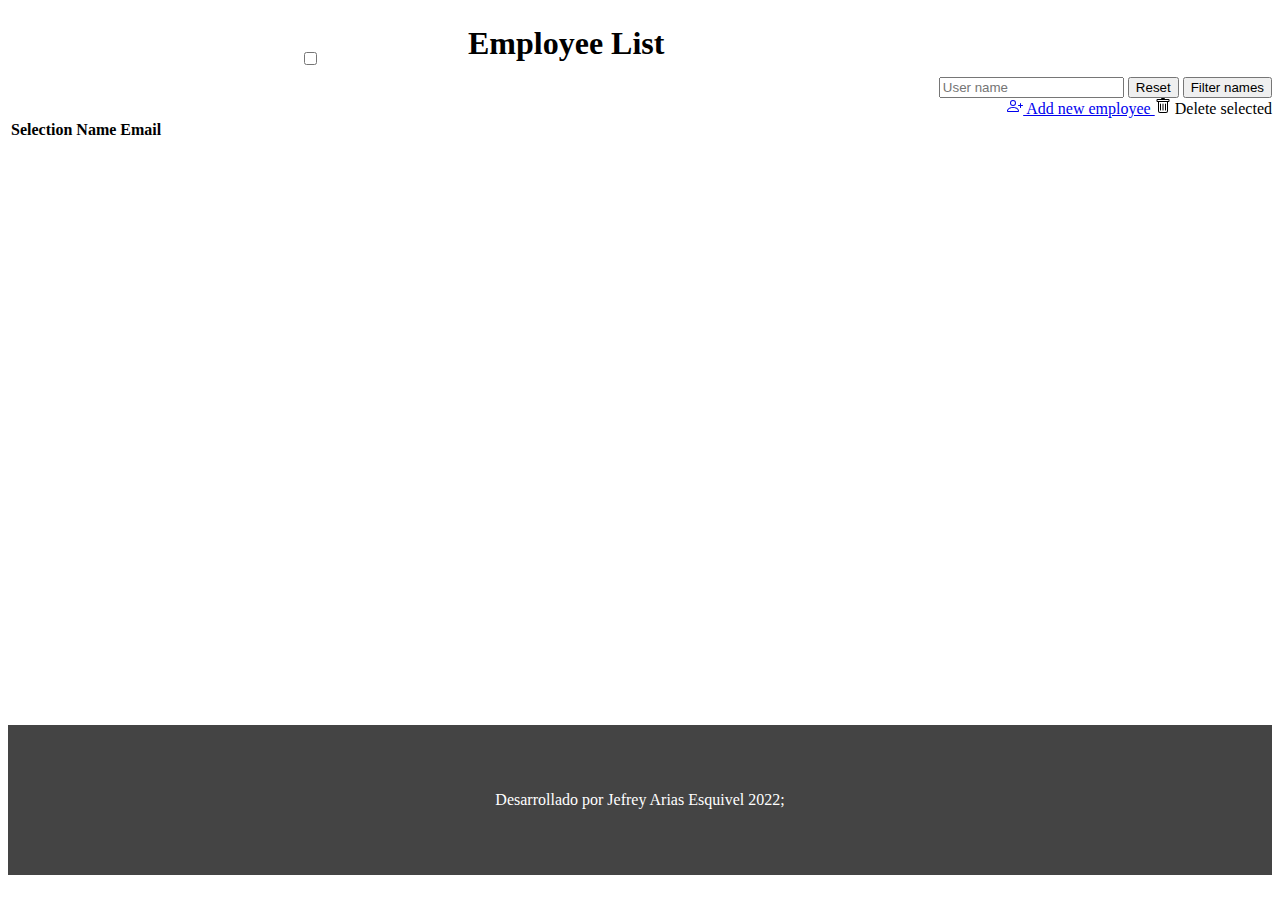
<file: index.html>
<!DOCTYPE html>
<html lang="en">
<head>
    <meta charset="UTF-8">
    <meta http-equiv="X-UA-Compatible" content="IE=edge">
    <meta name="viewport" content="width=device-width, initial-scale=1.0">
    <link href="css/styles.css" rel="stylesheet">
    <!-- CSS only -->
    <link href="https://cdn.jsdelivr.net/npm/bootstrap@5.2.0-beta1/dist/css/bootstrap.min.css" rel="stylesheet"
        integrity="sha384-0evHe/X+R7YkIZDRvuzKMRqM+OrBnVFBL6DOitfPri4tjfHxaWutUpFmBp4vmVor" crossorigin="anonymous">
    <!-- JavaScript Bundle with Popper -->
    <script src="https://cdn.jsdelivr.net/npm/bootstrap@5.2.0-beta1/dist/js/bootstrap.bundle.min.js"
        integrity="sha384-pprn3073KE6tl6bjs2QrFaJGz5/SUsLqktiwsUTF55Jfv3qYSDhgCecCxMW52nD2"
        crossorigin="anonymous"></script>
    <script type="module" src="js/MainController.js"></script>
    <title>Employee Mockup</title>
</head>

<body>
    <header>
        <nav class="nav">
            <ul>
                <li>
                    <a href="index.html">Home</a>
                </li>
                <li>
                    <div class="form-check form-switch">
                        <label class="form-check-label" for="flexSwitchCheckChecked">Local</label>
                        <input class="form-check-input" type="checkbox" role="switch" id="flexSwitchCheckChecked" >
                        <label class="form-check-label" for="flexSwitchCheckChecked">API</label>
                    </div>                      
                </li>
            </ul>
        </nav>
    </header>
    <section class="container">
        <h1>Employee List</h1>
        <section class="btn-container">
            <div class="input-group mb-3">
                <input type="text" id="search" class="form-control" placeholder="User name" aria-label="User name" aria-describedby="button-addon2">
                <button class="btn btn-outline-success" type="button" id="btn_reset">Reset</button>
                <button class="btn btn-primary" type="button" id="btn_search">Filter names</button>
            </div>    
            <a href="addemployee.html?type=create" class="btn btn-success" type="button">
                <svg xmlns="http://www.w3.org/2000/svg" width="16" height="16" fill="currentColor" class="bi bi-person-plus" viewBox="0 0 16 16">
                    <path d="M6 8a3 3 0 1 0 0-6 3 3 0 0 0 0 6zm2-3a2 2 0 1 1-4 0 2 2 0 0 1 4 0zm4 8c0 1-1 1-1 1H1s-1 0-1-1 1-4 6-4 6 3 6 4zm-1-.004c-.001-.246-.154-.986-.832-1.664C9.516 10.68 8.289 10 6 10c-2.29 0-3.516.68-4.168 1.332-.678.678-.83 1.418-.832 1.664h10z"></path>
                    <path fill-rule="evenodd" d="M13.5 5a.5.5 0 0 1 .5.5V7h1.5a.5.5 0 0 1 0 1H14v1.5a.5.5 0 0 1-1 0V8h-1.5a.5.5 0 0 1 0-1H13V5.5a.5.5 0 0 1 .5-.5z"></path>
                </svg>
                Add new employee                       
            </a>
            <a id="btn_delete_selected" class="btn btn-outline-danger" type="button">
                <svg xmlns="http://www.w3.org/2000/svg" width="16" height="16" fill="currentColor" class="bi bi-trash" viewBox="0 0 16 16">
                    <path d="M5.5 5.5A.5.5 0 0 1 6 6v6a.5.5 0 0 1-1 0V6a.5.5 0 0 1 .5-.5zm2.5 0a.5.5 0 0 1 .5.5v6a.5.5 0 0 1-1 0V6a.5.5 0 0 1 .5-.5zm3 .5a.5.5 0 0 0-1 0v6a.5.5 0 0 0 1 0V6z"></path>
                    <path fill-rule="evenodd" d="M14.5 3a1 1 0 0 1-1 1H13v9a2 2 0 0 1-2 2H5a2 2 0 0 1-2-2V4h-.5a1 1 0 0 1-1-1V2a1 1 0 0 1 1-1H6a1 1 0 0 1 1-1h2a1 1 0 0 1 1 1h3.5a1 1 0 0 1 1 1v1zM4.118 4 4 4.059V13a1 1 0 0 0 1 1h6a1 1 0 0 0 1-1V4.059L11.882 4H4.118zM2.5 3V2h11v1h-11z"></path>
                </svg>
                Delete selected                    
            </a>
        </section>
        <section class="col-md-11 table-container">
            <table class="table" id="tb-employees">
                <thead>
                    <tr>
                        <th>Selection</th>
                        <th>Name</th>
                        <th>Email</th>
                        <th></th>
                    </tr>
                </thead>
                <tbody id="t_body">
                    <!--<tr>
                        <td><input class="check_item" type="checkbox" value="1"></td>
                        <td>Jefrey Arias</td>
                        <td>jefariasj@gmail.com</td>
                        <td class="action-buttons">
                            <div class="btn-group">
                                <a href="addemployee.html?id=1&type=update"  type="button" class="btn btn-outline-secondary">
                                    <svg xmlns="http://www.w3.org/2000/svg" width="16" height="16" fill="currentColor" class="bi bi-pencil" viewBox="0 0 16 16">
                                        <path d="M12.146.146a.5.5 0 0 1 .708 0l3 3a.5.5 0 0 1 0 .708l-10 10a.5.5 0 0 1-.168.11l-5 2a.5.5 0 0 1-.65-.65l2-5a.5.5 0 0 1 .11-.168l10-10zM11.207 2.5 13.5 4.793 14.793 3.5 12.5 1.207 11.207 2.5zm1.586 3L10.5 3.207 4 9.707V10h.5a.5.5 0 0 1 .5.5v.5h.5a.5.5 0 0 1 .5.5v.5h.293l6.5-6.5zm-9.761 5.175-.106.106-1.528 3.821 3.821-1.528.106-.106A.5.5 0 0 1 5 12.5V12h-.5a.5.5 0 0 1-.5-.5V11h-.5a.5.5 0 0 1-.468-.325z"/>
                                    </svg>
                                    <span class="visually-hidden">Button</span>
                                </a>
                                <a href="addemployee.html?id=1&type=delete" type="button" class="btn btn-outline-secondary">
                                    <svg xmlns="http://www.w3.org/2000/svg" width="16" height="16" fill="currentColor" class="bi bi-trash" viewBox="0 0 16 16">
                                        <path d="M5.5 5.5A.5.5 0 0 1 6 6v6a.5.5 0 0 1-1 0V6a.5.5 0 0 1 .5-.5zm2.5 0a.5.5 0 0 1 .5.5v6a.5.5 0 0 1-1 0V6a.5.5 0 0 1 .5-.5zm3 .5a.5.5 0 0 0-1 0v6a.5.5 0 0 0 1 0V6z"/>
                                        <path fill-rule="evenodd" d="M14.5 3a1 1 0 0 1-1 1H13v9a2 2 0 0 1-2 2H5a2 2 0 0 1-2-2V4h-.5a1 1 0 0 1-1-1V2a1 1 0 0 1 1-1H6a1 1 0 0 1 1-1h2a1 1 0 0 1 1 1h3.5a1 1 0 0 1 1 1v1zM4.118 4 4 4.059V13a1 1 0 0 0 1 1h6a1 1 0 0 0 1-1V4.059L11.882 4H4.118zM2.5 3V2h11v1h-11z"/>
                                    </svg>
                                    <span class="visually-hidden">Button</span>
                                </a>
                            </div>
                        </td>
                    </tr>-->
                  
                </tbody>
            </table>
        </section>
    </section>
    <footer class="footer">
        <section>
            <p>Desarrollado por Jefrey Arias Esquivel 2022;</p>
        </section>
    </footer>
</body>

</html>
</file>
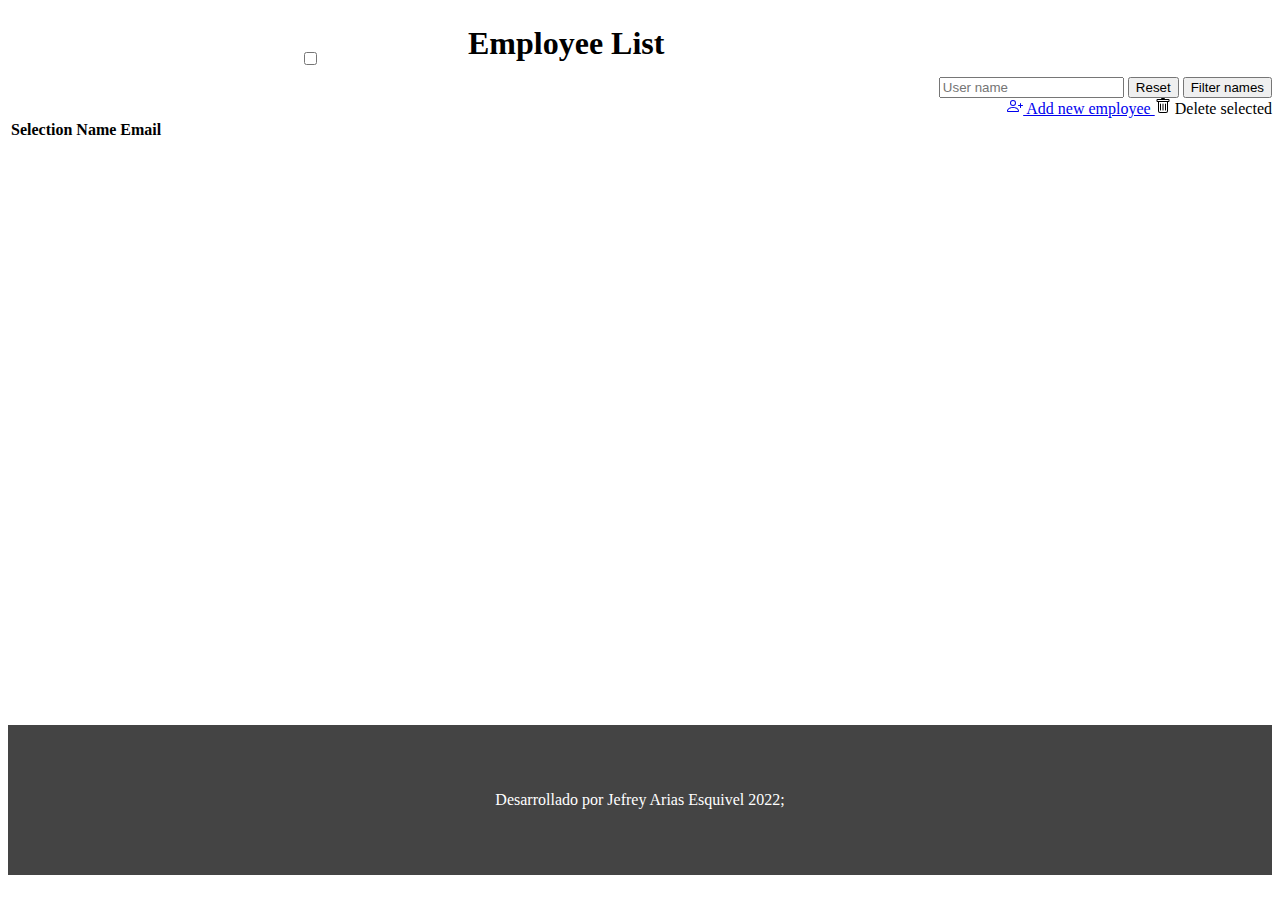
<file: addemployee.html>
<!DOCTYPE html>
<html lang="en">

<head>
    <meta charset="UTF-8">
    <meta http-equiv="X-UA-Compatible" content="IE=edge">
    <meta name="viewport" content="width=device-width, initial-scale=1.0">
    <link href="css/styles.css" rel="stylesheet">
    <script type="module" src="js/UserController.js"></script>
    <!-- CSS only -->
    <link href="https://cdn.jsdelivr.net/npm/bootstrap@5.2.0-beta1/dist/css/bootstrap.min.css" rel="stylesheet"
        integrity="sha384-0evHe/X+R7YkIZDRvuzKMRqM+OrBnVFBL6DOitfPri4tjfHxaWutUpFmBp4vmVor" crossorigin="anonymous">
    <!-- JavaScript Bundle with Popper -->
    <script src="https://cdn.jsdelivr.net/npm/bootstrap@5.2.0-beta1/dist/js/bootstrap.bundle.min.js"
        integrity="sha384-pprn3073KE6tl6bjs2QrFaJGz5/SUsLqktiwsUTF55Jfv3qYSDhgCecCxMW52nD2"
        crossorigin="anonymous"></script>
    <title>Employee Mockup</title>
</head>

<body>
    <header>
        <nav class="nav">
            <ul>
                <li>
                    <a href="index.html">Home</a>
                </li>
                <li>
                    <div id="switch_origin" class="form-check form-switch">
                        <label class="form-check-label" for="flexSwitchCheckChecked">Local</label>
                        <input class="form-check-input" type="checkbox" role="switch" id="flexSwitchCheckChecked" >
                        <label class="form-check-label" for="flexSwitchCheckChecked">API</label>
                    </div>                      
                </li>
            </ul>
        </nav>
    </header>
    <section class="col col-md-6 container">
        <h1 id="title"></h1>
        <section class="form-employee-container">
            <form id="form_employee" >  
                  
                <div class="mb-3">
                    <label for="first_name" class="form-label">First Name</label>
                    <input type="text" class="form-control" id="first_name" required>
                </div>
                <div class="mb-3">
                    <label for="last_name" class="form-label">Last Name</label>
                    <input type="text" class="form-control" id="last_name" required>
                </div>
                <div class="mb-3">
                    <label for="email" class="form-label">Email address</label>
                    <input type="email" class="form-control" id="email" pattern="^[a-zA-Z0-9.!#$%&’*+/=?^_`{|}~-]+@[a-zA-Z0-9-]+(?:\.[a-zA-Z0-9-]+)*$" required />
                </div>
                <input type="submit" id="btn_register" value="Submit" class="btn btn-success"></input>
            </form>
        </section>
    </section>
    <footer class="footer">
        <section>
            <p>Desarrollado por Jefrey Arias Esquivel 2022;</p>
        </section>
    </footer>
</body>

</html>
</file>
<file: css/styles.css>
*body{
    margin: 0;
    padding: 0;
}

.nav{
    width: 100%;
    line-height: 70px;
    background-color: #444;
    color: white;
}

.nav ul{
    padding: 0;
    margin: 0;
}

.nav li{
    float: left;
    display: block;
    list-style: none;
    margin-left: 15px;
    margin-right: 15px;
    width: 200px;
}

.nav li div input{
    margin: 0 !important;
    display: block;
    float: left;
    margin-left: 15px !important;
    margin-right: 15px !important;
    margin-top: 27px !important;
}

.nav li div label{
    display: block;
    float: left;
    line-height: 70px;
 
}

.not_display{
    display: none;
}
.nav li a{
    text-decoration: none;
    color: white;
    font-size: 25px;
}

.container{
    min-height: 700px;
}
.container h1{
    margin-top: 25px;
    font-weight: bolder;
    margin-bottom: 15px;
}

.btn-container{
    width: 100%;
    text-align: right;
}

.table-container{
    width: 100%;
    
}

.table{

}

.action-buttons{
    text-align: center;
}

.footer{
    height: 150px;
    background-color: #444;
    clear: both;
    position: relative;
    bottom: 0;
    width: 100%;
    margin: 0px;
}

.footer p{
    text-align: center;
    color: white;
    line-height: 150px;
    margin: 0px;
}
</file>
